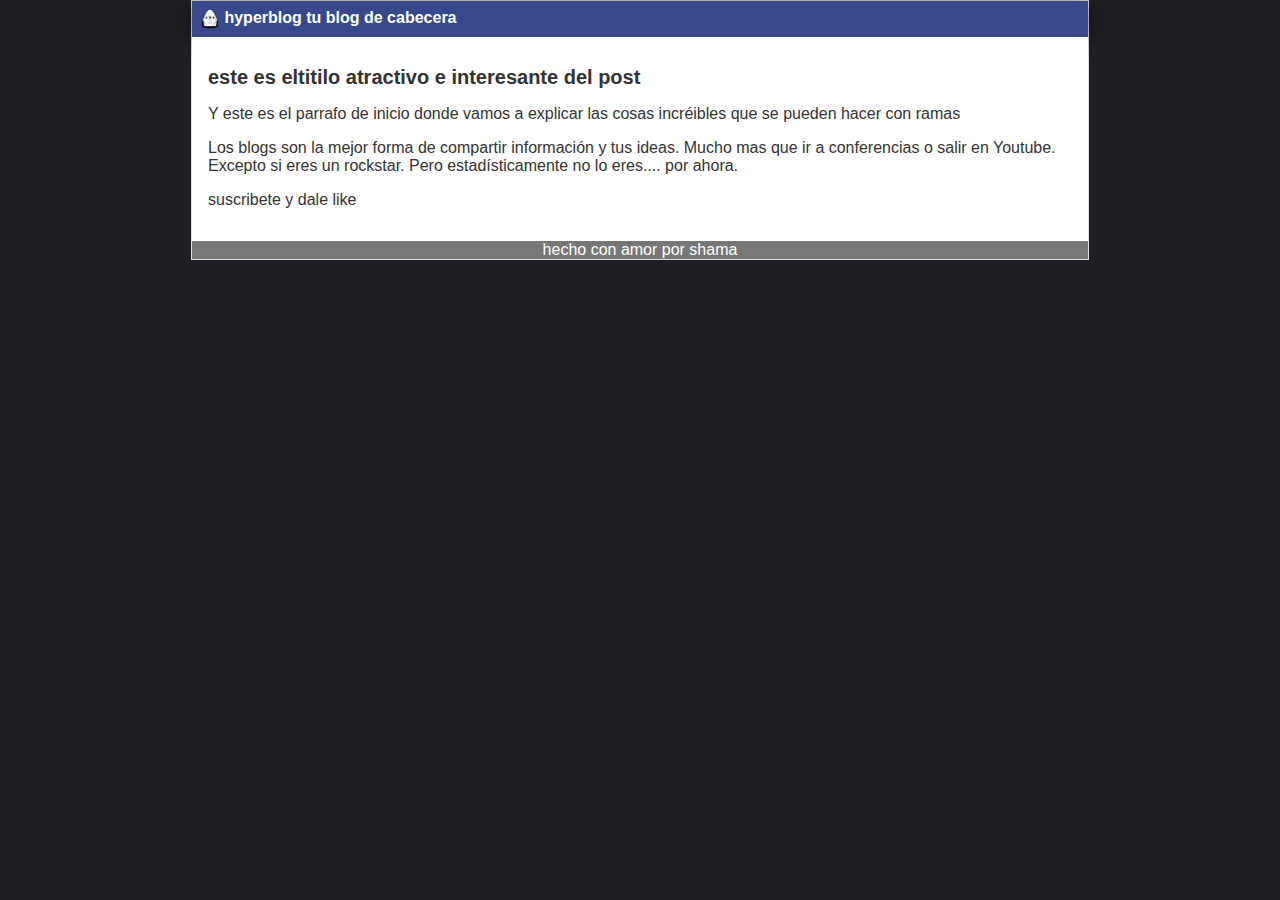
<file: index.html>
<!DOCTYPE html>
<html lang="en">
<head>
    <meta charset="UTF-8">
    <meta name="viewport" content="width=device-width, initial-scale=1.0">
    <link rel="stylesheet" href="css/styles.css">
    <title>Bienvenidos a hyperblog 2.0</title>
</head>
<body>
    <div class="container">
        <div class="cabecera">
            <img class="logo" src="./imagenes/dragon.png" alt="dragon">
            hyperblog 
            <span id="tagline">tu blog de cabecera</span>
        </div>
        <div class="post">
            <h1>este es eltitilo atractivo e interesante del post</h1>
            <p>Y este es el parrafo de inicio donde vamos a explicar las cosas incréibles que se pueden hacer con ramas</p>
            <p>Los blogs son la mejor forma de compartir información y tus ideas. Mucho mas que ir a conferencias o salir en Youtube. Excepto si eres un rockstar. Pero estadísticamente no lo eres.... por ahora.</p>
            <p>suscribete y dale like</p>
        </div>
        <div class="footer">
            hecho con amor por shama
        </div>
    </div>
</body>
</html>
</file>
<file: css/styles.css>
body {
    background: #1e1f24;
    color:#333;
    text-align: center;
    font-family: Arial, Helvetica, sans-serif;
    font-size: 16px;
    margin: 0;
    padding: 0;
}
.container {
    width: 70%;
    padding: 0;
    text-align: left;
    border: 1px solid #DDD;
    margin: 0 auto;
}
.cabecera{
    background:#37488b ;
    box-shadow: 0px 2px 20px 0px rgba(0, 0, 0, 0.5);
    color: white;
    font-weight: bold;
    margin: 0;
    padding: 0.5em;
}
.cabecera .logo{
    width: 20px;
    vertical-align: middle;
}
.cabecera .tagline {
    padding: 0 0 0 1em;
    font-weight: normal;
    font-size: 0.8em;

}
.container h1 {
    font-size: 20px;
}
.post{
    background: white;
    padding: 1em;
}
.footer{
    background: #777777;
    color: white;
    text-align: center;
}
</file>
